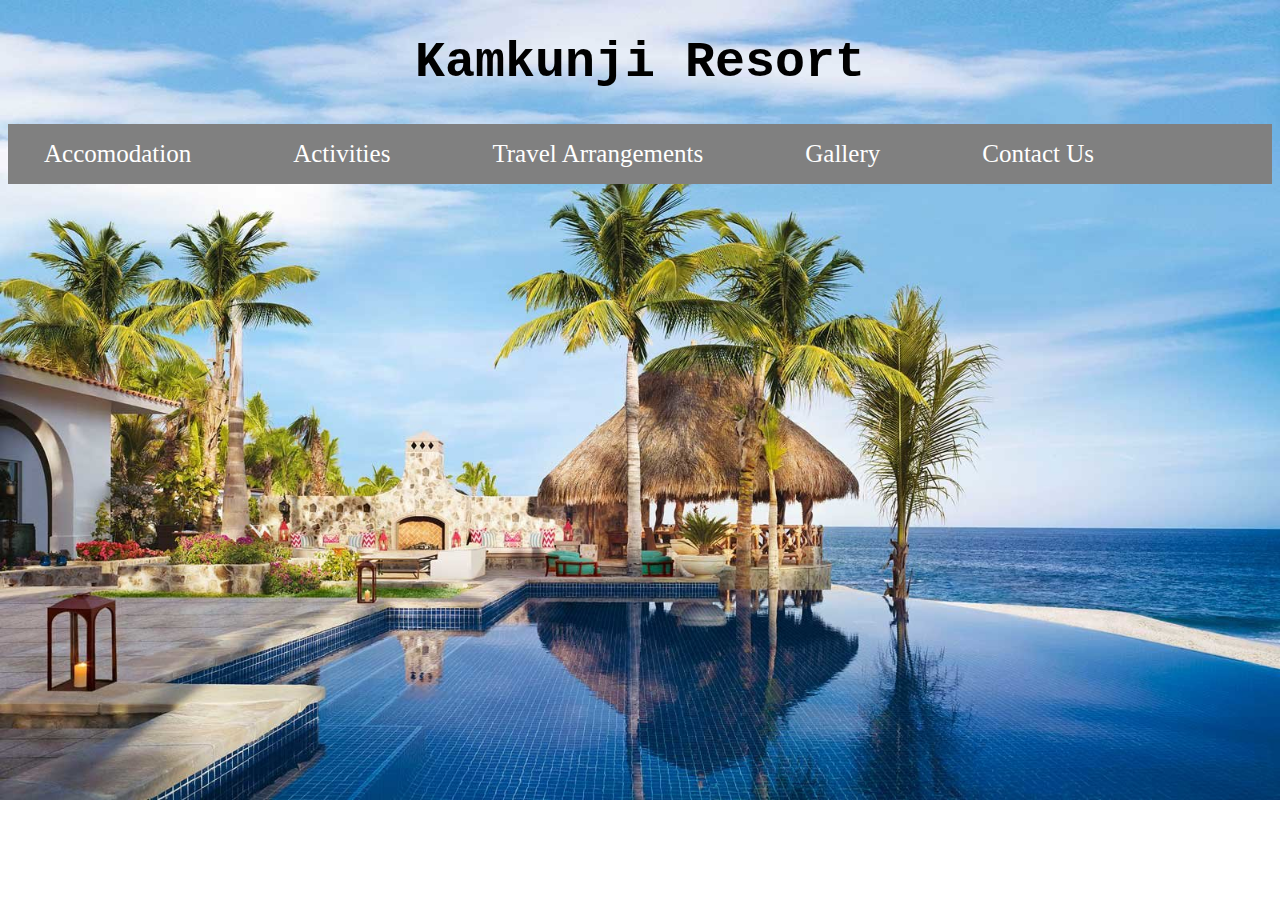
<file: index.html>
<!DOCTYPE html>
<html>
  <head>
    <title>Resort Webpage!</title>
    <link href="css/styles.css" type="text/css" rel="stylesheet">
  </head>
  <body>
    <h1>Kamkunji Resort</h1>
    <ul>
      <li><a href="acc.html" target="_self">Accomodation</a></li>
      <li><a href="act.html" target="_self">Activities</a></li>
      <li><a href="travel.html" target="_self">Travel Arrangements</a></li>
      <li><a href="gallery.html" target="_self">Gallery</a></li>
      <li><a href="contacts.html" target="_self">Contact Us</a></li>
    </ul>
  </body>
</html>
</file>
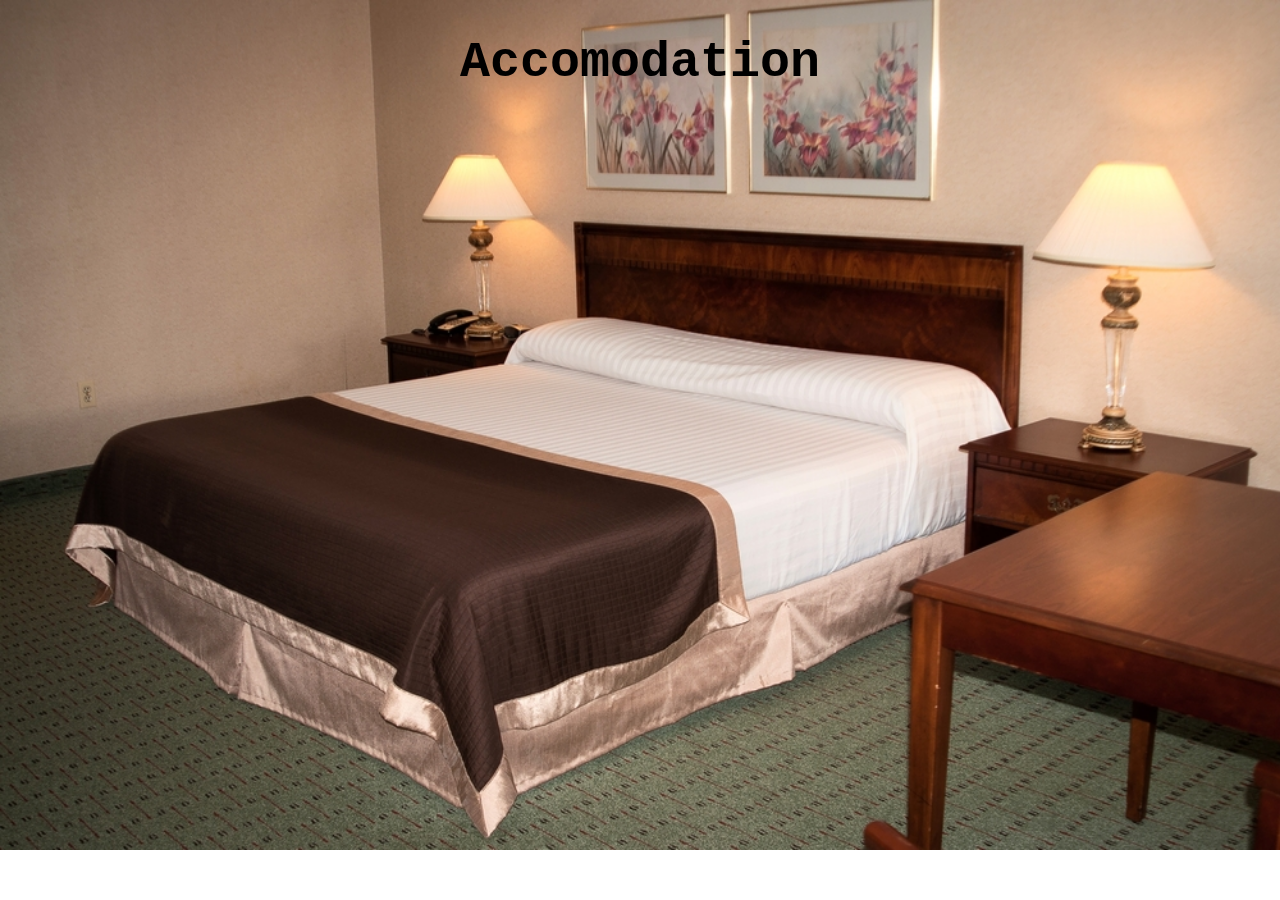
<file: acc.html>
<!DOCTYPE html>
<html>
  <head>
    <title>Resort Webpage!</title>
    <link href="css/styles2.css" type="text/css" rel="stylesheet">
    <style> 
    body {
        background-image: url("images/accom.jpg")
    }
    </style>
  </head>
  <body>
    <h1>Accomodation</h1>
  
</body>
</html>
</file>
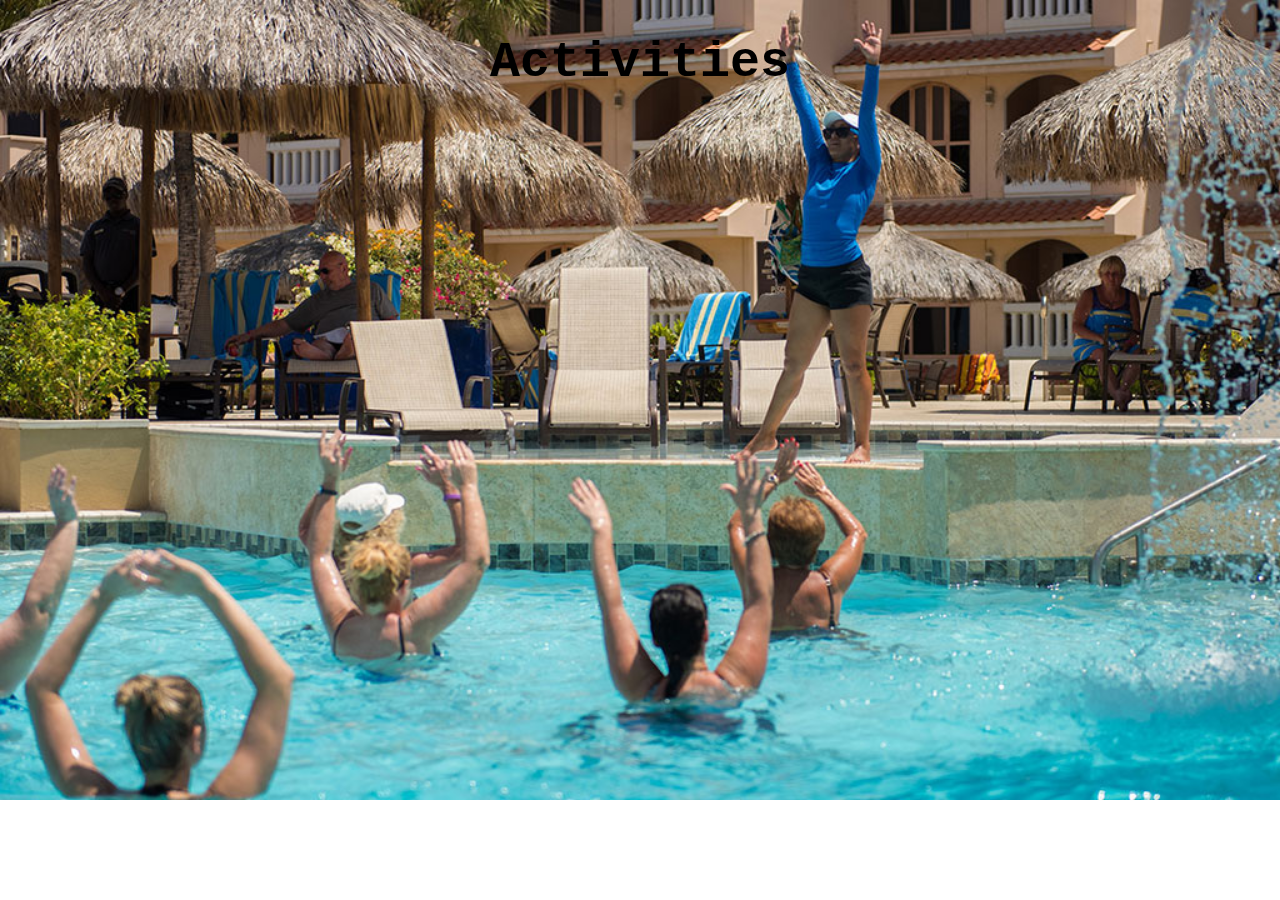
<file: act.html>
<!DOCTYPE html>
<html>
  <head>
    <title>Resort Webpage!</title>
    <link href="css/styles2.css" type="text/css" rel="stylesheet">
    <style> 
        body {
                background-image: url("images/activities.jpg")
        }
    </style>
  </head>
  <body>
    <h1>Activities</h1>
  
</body>
</html>
</file>
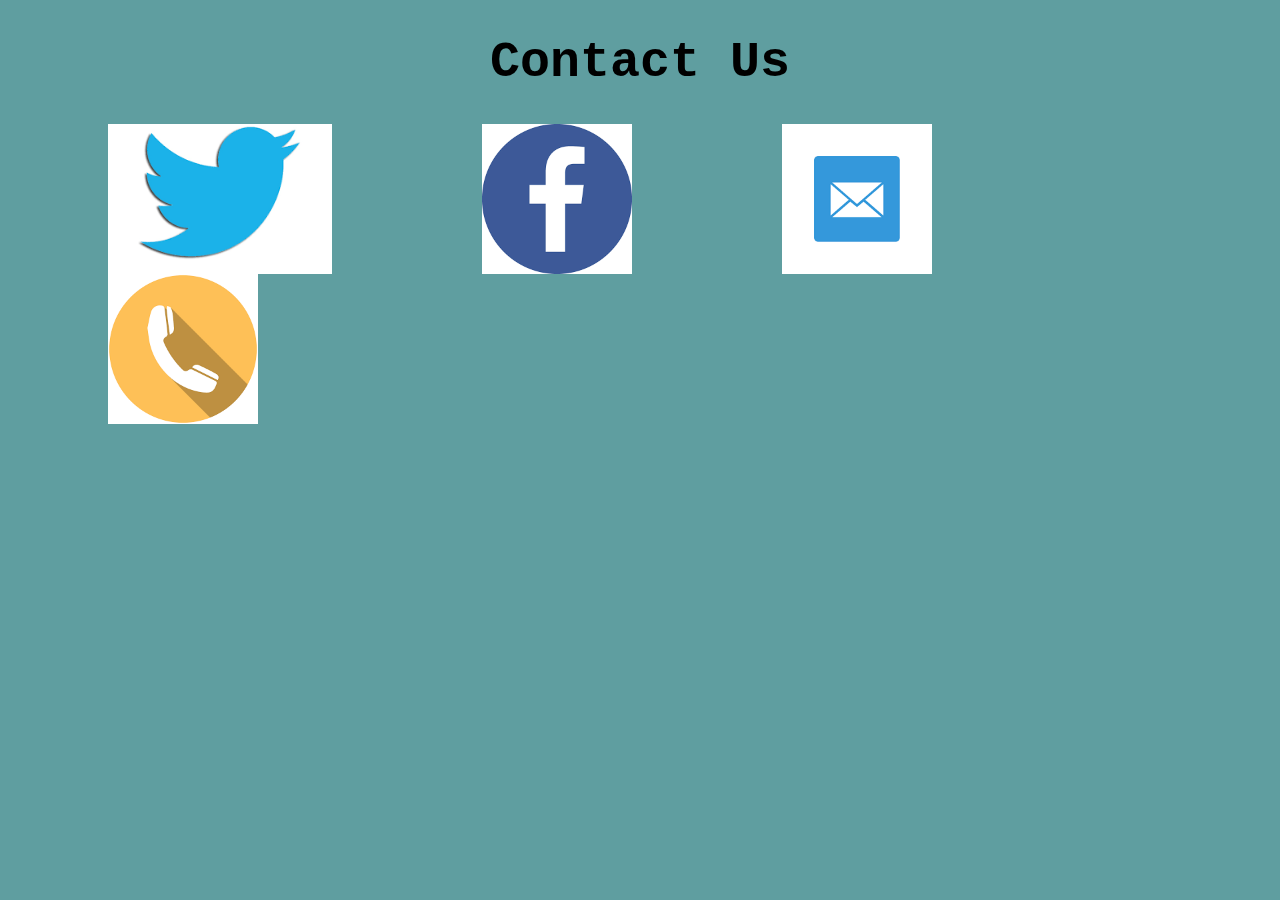
<file: contacts.html>
<!DOCTYPE html>
<html>
  <head>
    <title>Resort Webpage!</title>
    <link href="css/styles3.css" type="text/css" rel="stylesheet">
    <style>
        body{
          background-color: cadetblue;
        }
      </style>
  </head>
  <body>
    <h1>Contact Us</h1>
    <ul>
        <li><img src="images/twitter.png" alt="Twitter"></li>
        <li><img src="images/facebook.png" alt="facebook"></li>
        <li><img src="images/mail.png" alt="Email"></li>
        <li><img src="images/tel.png" alt="Telephone"></li>
      </ul>  
</body>
</html>
</file>
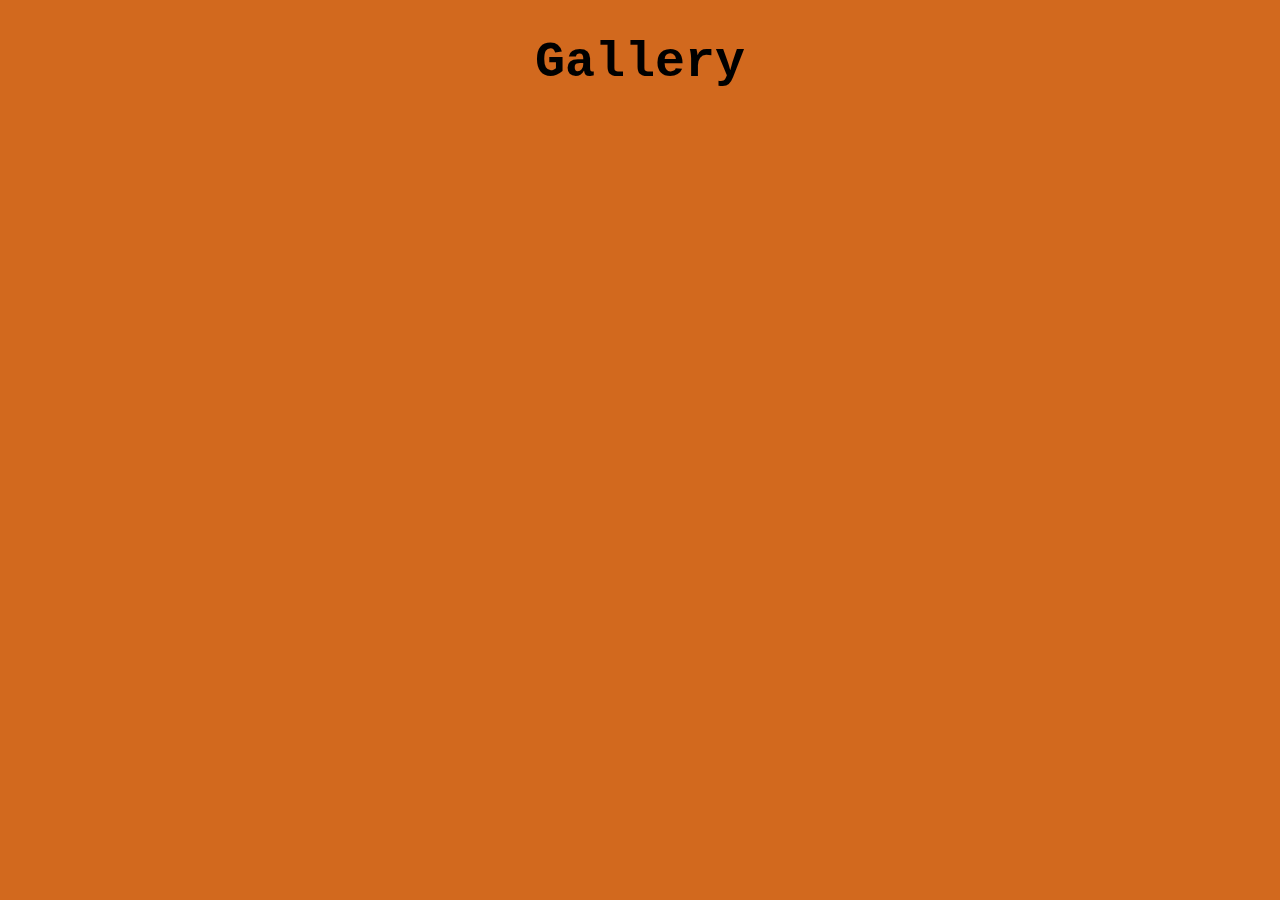
<file: gallery.html>
<!DOCTYPE html>
<html>
  <head>
    <title>Resort Webpage!</title>
    <link href="css/styles2.css" type="text/css" rel="stylesheet">
    <style>
      body{
        background-color: chocolate;
      }
    </style>
  </head>
  <body>
    <h1>Gallery</h1>
  
</body>
</html>
</file>
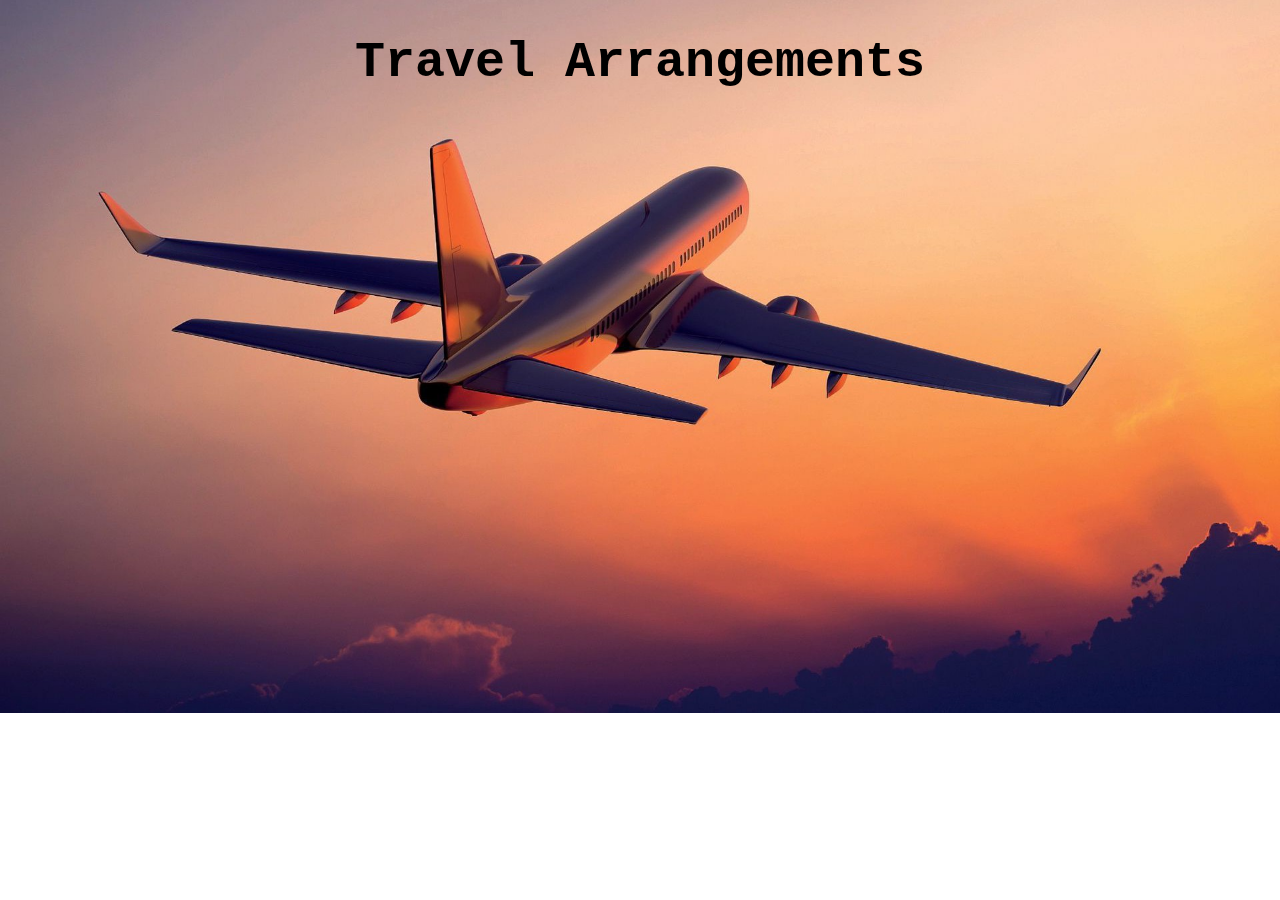
<file: travel.html>
<!DOCTYPE html>
<html>
  <head>
    <title>Resort Webpage!</title>
    <link href="css/styles2.css" type="text/css" rel="stylesheet">
    <style> 
        body {
                background-image: url("images/travel.jpg")
        }
    </style>  
  </head>
  <body>
    <h1>Travel Arrangements</h1>
  
</body>
</html>
</file>
<file: css/styles.css>
body{
    background-image: url("../images/resort.jpg");
    background-repeat:no-repeat;
    background-size: cover;
}

h1{
    font-family: 'Courier New', Courier, monospace;
    font-size: 50px;
    text-align: center;
}

ul {
    list-style-type: none;
    margin: 0;
    padding: 0;
    overflow: hidden;
    background-color: grey;

}

li {
    font-family: Cambria, Cochin, Georgia, Times, 'Times New Roman', serif;
    font-size: 25px;
    float: left;
    margin-right: 50px;
    margin-left: 20px;
}

li a {
    display: block;
    color: white;
    text-align: center;
    padding: 16px;
    text-decoration: none;
}

li a:hover {
    background-color: #111111;
  }
</file>
<file: css/styles2.css>
body{
    background-repeat:no-repeat;
    background-size: cover;
}

h1{
    font-family: 'Courier New', Courier, monospace;
    font-size: 50px;
    text-align: center;
}
</file>
<file: css/styles3.css>
h1{
    font-family: 'Courier New', Courier, monospace;
    font-size: 50px;
    text-align: center;
}

ul {
    list-style-type: none;
    margin: 0;
    padding: 0;
    overflow: hidden;

}

li {
    font-family: Cambria, Cochin, Georgia, Times, 'Times New Roman', serif;
    float: left;
    margin-right: 50px;
    margin-left: 100px;
}

li img {
    display: block;
    height: 150px;
}
</file>
